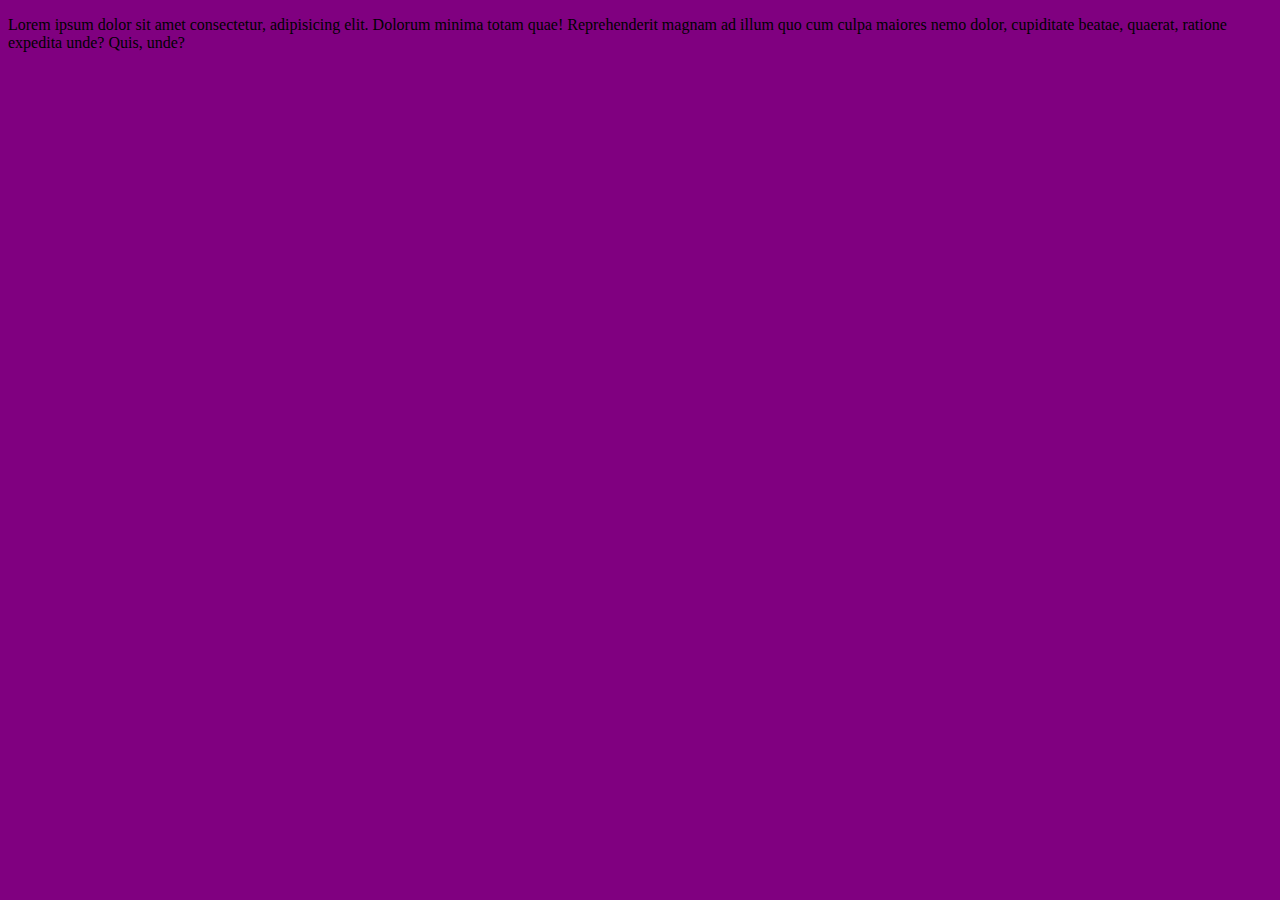
<file: band3.html>
<!DOCTYPE html>
<html lang="en">
<head>
    <meta charset="UTF-8">
    <meta name="viewport" content="width=device-width, initial-scale=1.0">
    <title>REM</title>
    <link rel="stylesheet" href="CSS/mycss1.css">
</head>
<body>
    <div class="box">
        <p>
            Lorem ipsum dolor sit amet consectetur, adipisicing elit. Dolorum minima totam quae! Reprehenderit magnam ad illum quo cum culpa maiores nemo dolor, cupiditate beatae, quaerat, ratione expedita unde? Quis, unde?
            
        </p>
    </div>
    
</body>
</html>
</file>
<file: CSS/mycss1.css>
body{
    background-color: purple;
}

h1{
    font-size: 45px;
    color: white;
    font-family: 'Notable', sans-serif;
    text-align: center;
    padding: 15px;
}

img{
    width: 200px;
    height: 200px;
}

.nav{
    background-color: silver;
}

.nav a{
    display: block;
    background-color: skyblue;
    color: white;
}

.nav a:hover{
    background-color: teal;
    color: red
</file>
